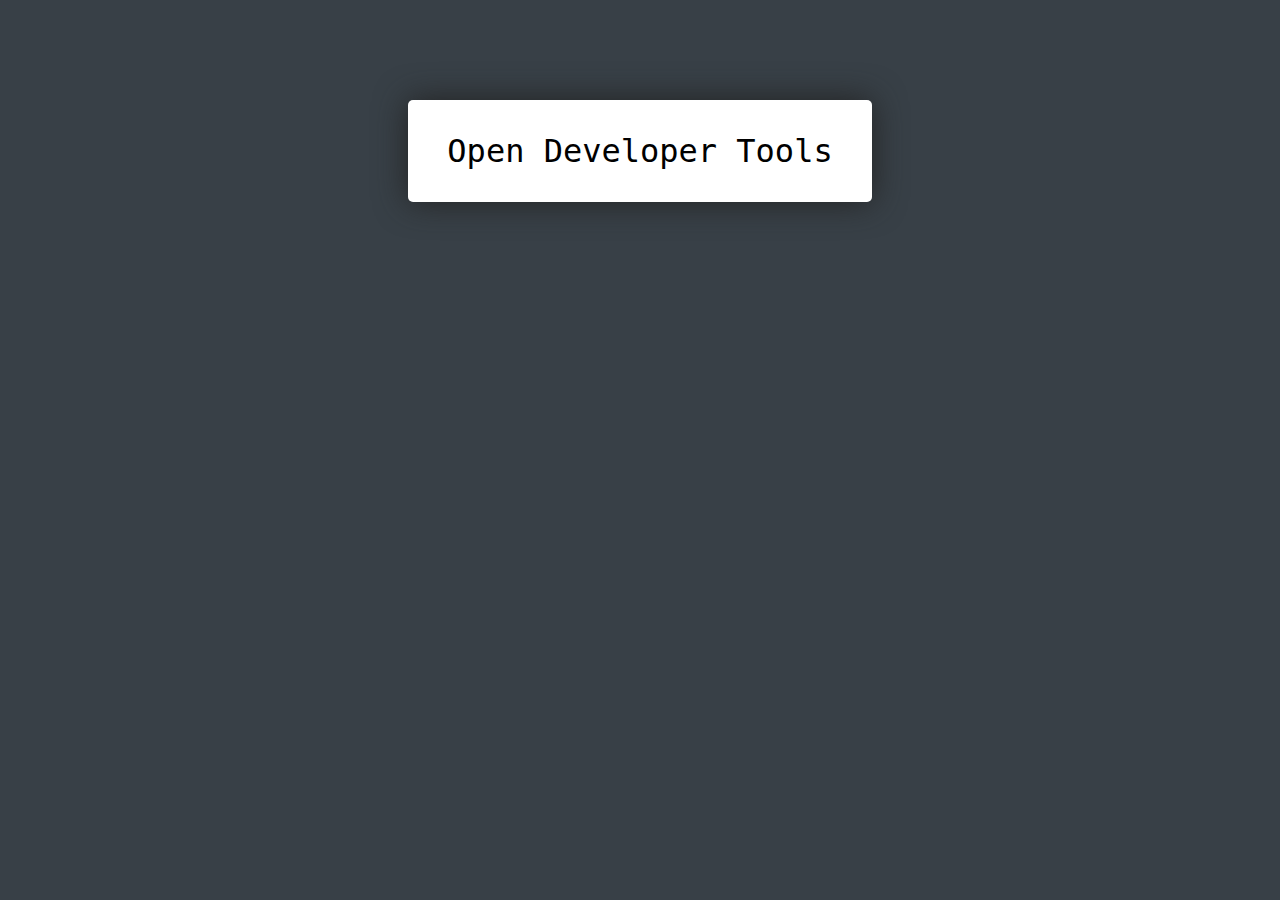
<file: Callbacks/stage_1_video_3_begin/index.html>
<!DOCTYPE html>
<html lang="en">
    <head>
        <title></title>
        <link rel='stylesheet' href='styles.css'>
    </head>
    <body>
        <section>
            Open Developer Tools
        </section>
        <script src='callback.js'></script>
    </body>
</html>
</file>
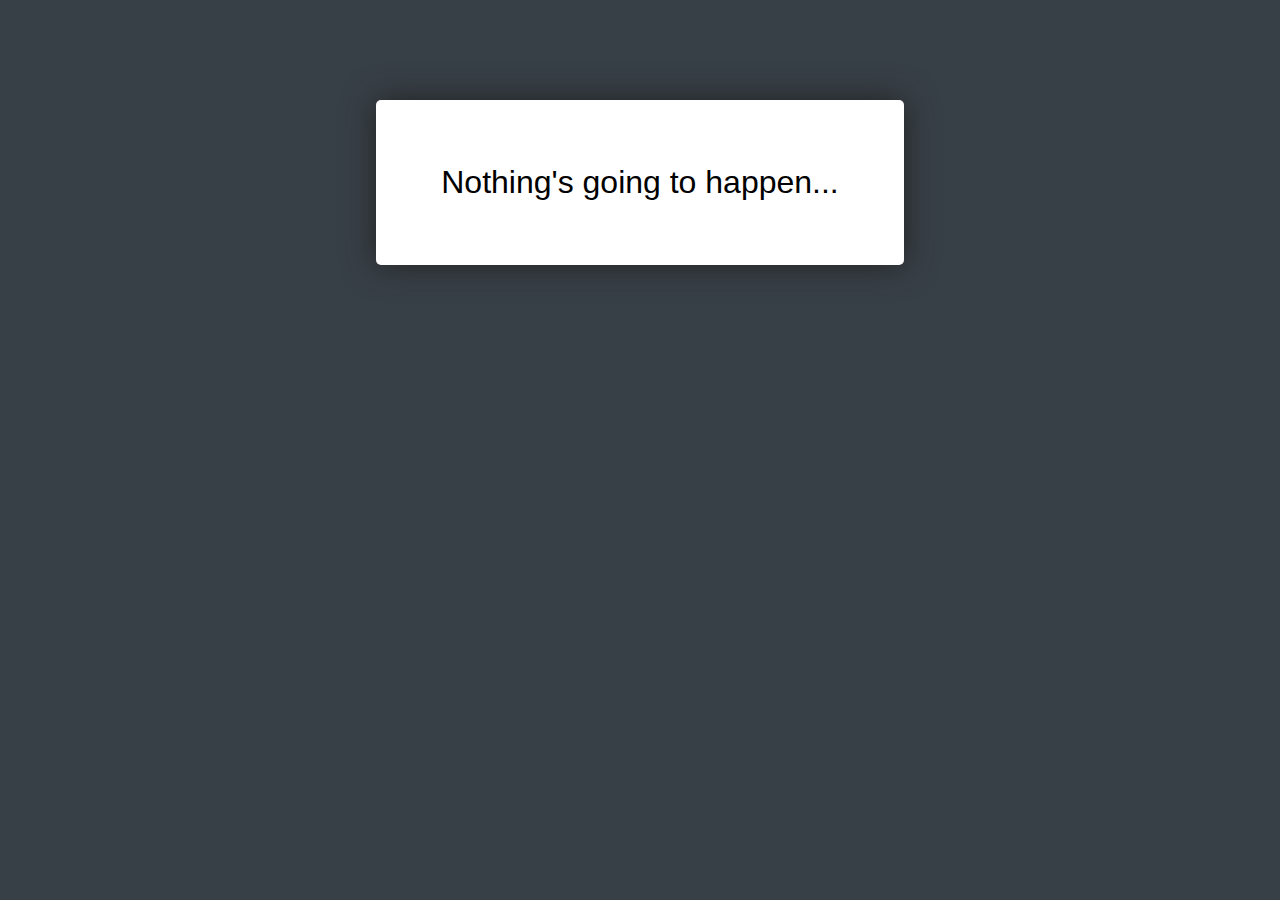
<file: Callbacks/stage_2_video_1_begin/index.html>
<!DOCTYPE html>
<html lang="en">
    <head>
        <title></title>
        <link rel='stylesheet' href='styles.css'>
        <meta charset="UTF-8">
    </head>
    <body>
        <section id='surprise'>
            Nothing's going to happen...
        </section>
        <script src='surprise.js'></script>
    </body>
</html>
</file>
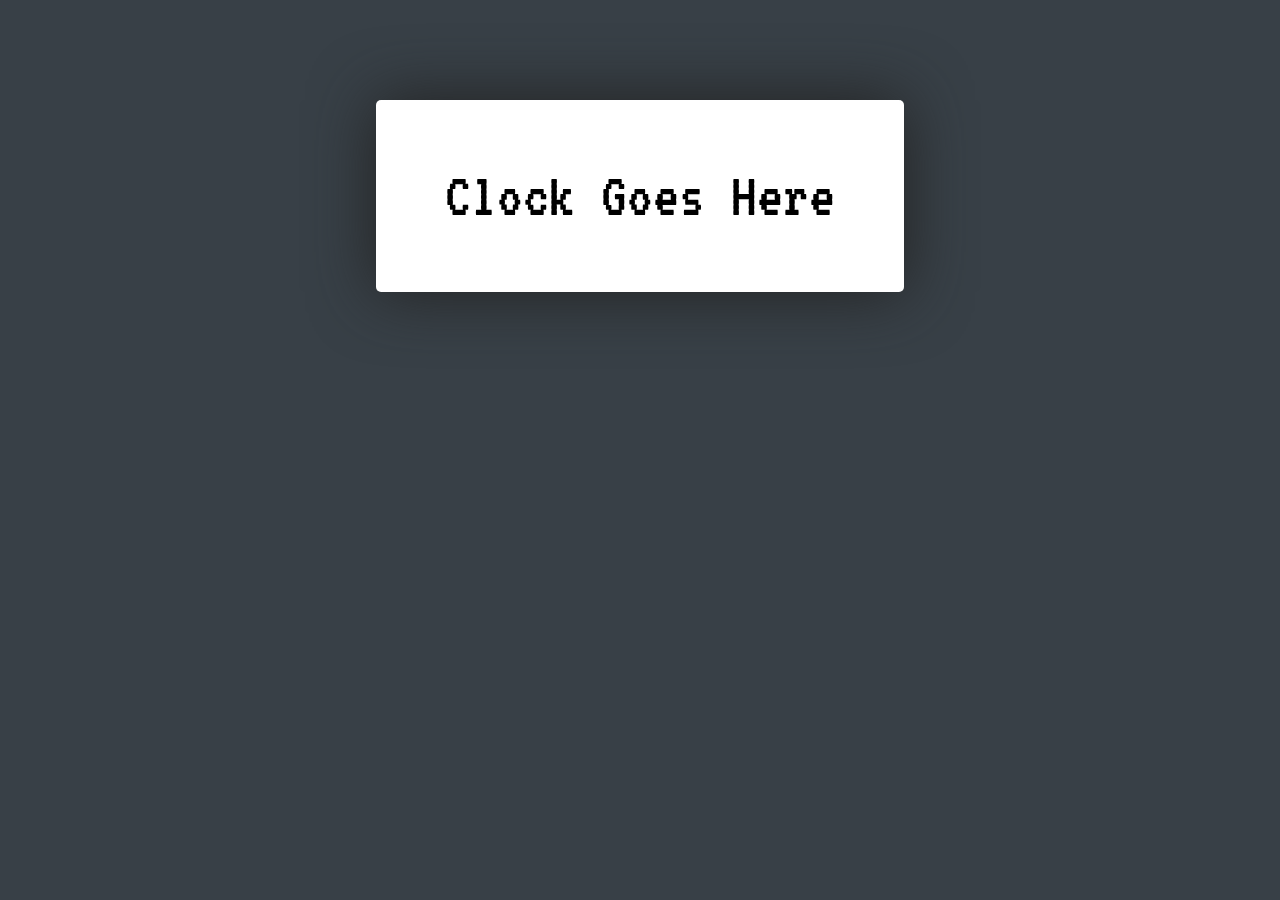
<file: Callbacks/stage_2_video_3_begin/index.html>
<!DOCTYPE html>
<html lang="en">
    <head>
        <title></title>
        <link href="https://fonts.googleapis.com/css?family=VT323" rel="stylesheet">
        <link rel='stylesheet' href='styles.css'>
    </head>
    <body>
        <section id='clock'>
            Clock Goes Here
        </section>
        <script src='clock.js'></script>
    </body>
</html>
</file>
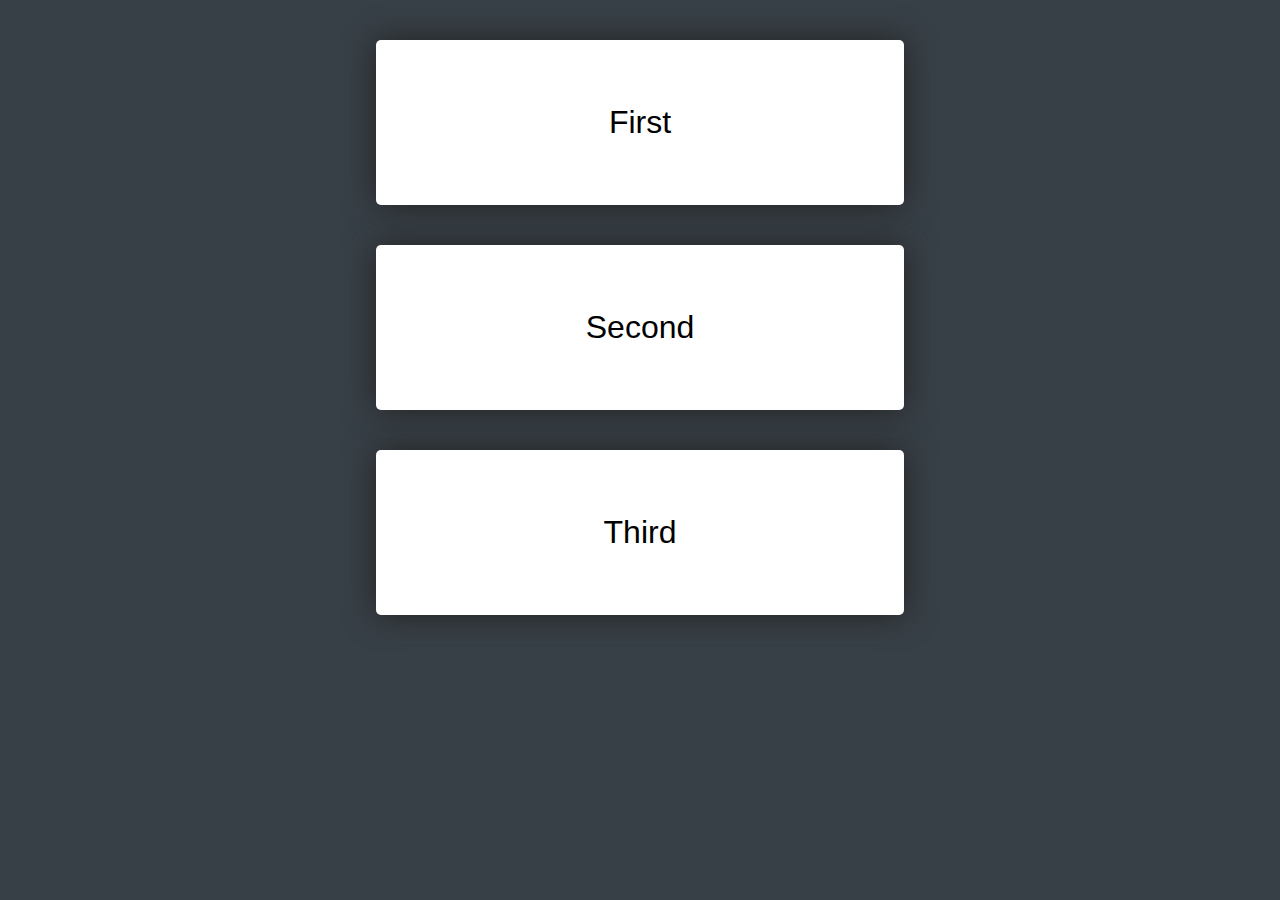
<file: Callbacks/stage_3_video_1_begin/index.html>
<!DOCTYPE html>
<html lang="en">
    <head>
        <title></title>
        <link rel='stylesheet' href='styles.css'>
    </head>
    <body>
        <div id='first'>
          First
        </div>
        <div id='second'>
          Second
        </div>
        <div id='third'>
           Third
        </div>
        <script src='app.js'></script>
    </body>
</html>
</file>
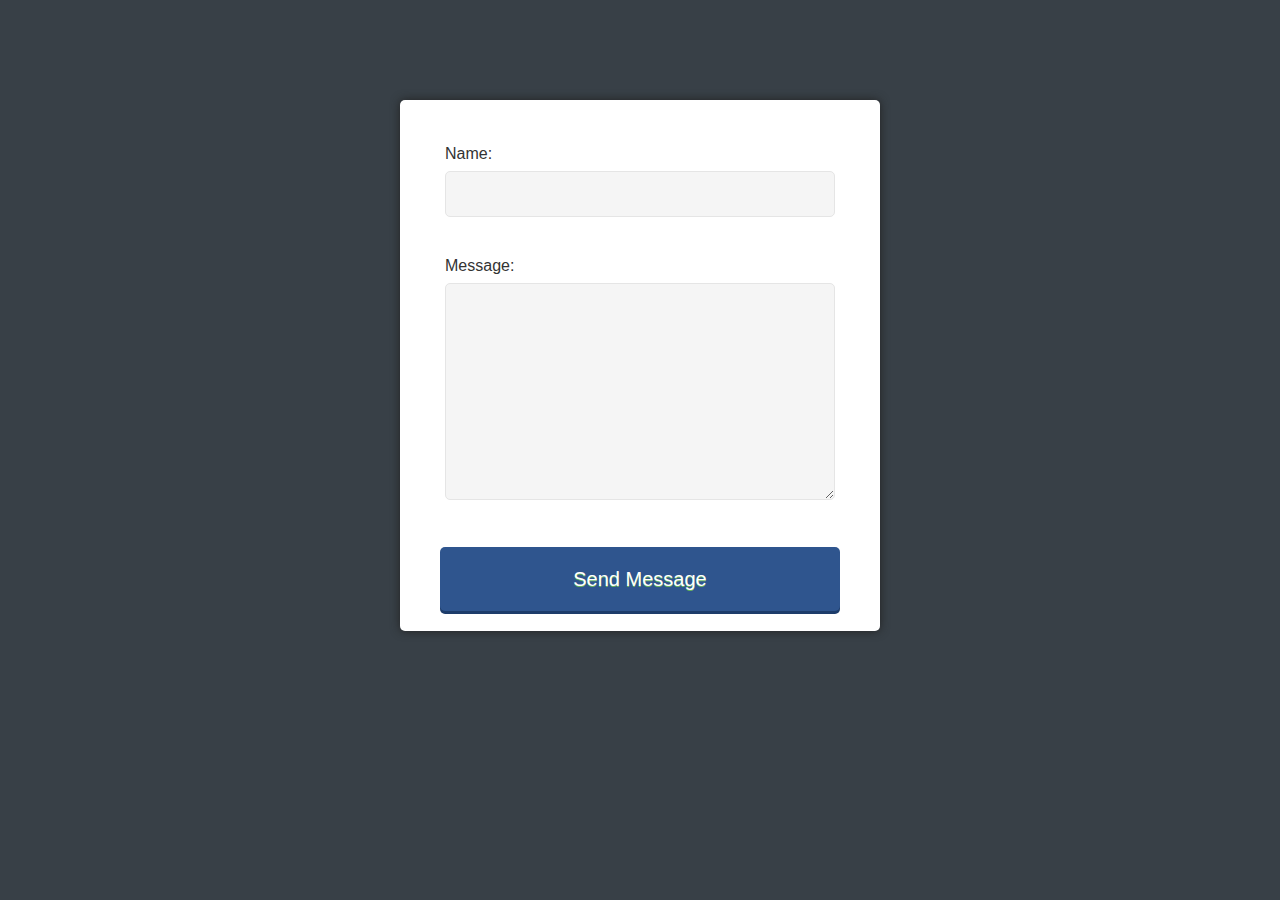
<file: Callbacks/stage_3_video_2_begin/index.html>
<!DOCTYPE html>
<html lang="en">
    <head>
        <title></title>
        <link rel='stylesheet' href='styles.css'>
    </head>
    <body>
        <form action='#' method='post'>
            <p>
                <label>Name: </label>
                <input type='text' id='name' name='name'>
            </p>
            <p>
                <label>Message: </label>
                <textarea name='message' id='message' cols='30' rows='10'></textarea>
            </p>
            <input type='submit' id='submit' name='submit' value='Send Message'>
        </form>
        <script src='app.js'></script>
    </body>
</html>
</file>
<file: Callbacks/stage_1_video_3_begin/styles.css>
body {
  background: #384047;
  font-family: sans-serif;
}
section {
  background: #fff;
  padding: 1em;
  max-width: 400px;
  margin: 100px auto 0;
  box-shadow: 0 0 1em #222;
  border-radius: 5px;
  text-align: center;
  font-family: 'VT323', monospace;
  font-size: 2em;
}
</file>
<file: Callbacks/stage_2_video_1_begin/styles.css>
body {
  background: #384047;
  font-family: sans-serif;
}
section {
  background: #fff;
  padding: 2em;
  max-width: 400px;
  margin: 100px auto 0;
  box-shadow: 0 0 1em #222;
  border-radius: 5px;
  text-align: center;
  font-size: 2em;
}
</file>
<file: Callbacks/stage_2_video_3_begin/styles.css>
body {
  background: #384047;
  font-family: sans-serif;
}
section {
  background: #fff;
  padding: 1em;
  max-width: 400px;
  margin: 100px auto 0;
  box-shadow: 0 0 1em #222;
  border-radius: 5px;
  text-align: center;
  font-family: 'VT323', monospace;
  font-size: 4em;
}
</file>
<file: Callbacks/stage_3_video_1_begin/styles.css>
body {
  background: #384047;
  font-family: sans-serif;
}
div {
  background: #fff;
  padding: 2em;
  max-width: 400px;
  margin: 40px auto 0;
  box-shadow: 0 0 1em #222;
  border-radius: 5px;
  text-align: center;
  font-size: 2em;
}
</file>
<file: Callbacks/stage_3_video_2_begin/styles.css>
.highlight {
    box-shadow: 0px 0px 10px #755d00;
}

body {
  background: #384047;
  font-family: sans-serif;
  font-size: 10px
}
form {
  background: #fff;
  padding: 4em 4em 2em;
  max-width: 400px;
  margin: 100px auto 0;
  box-shadow: 0 0 1em #222;
  border-radius: 5px;
}
p {
  margin: 0 0 3em 0;
  position: relative;
  padding: .5em;
}
label {
  display: block;
  font-size: 1.6em;
  margin: 0 0 .5em;
  color: #333;
}
textarea,
input {
  box-sizing: border-box;
  width: 100%;
  outline: none
}
textarea,
input[type="text"],
input[type="password"] {
  background: #f5f5f5;
  border: 1px solid #e5e5e5;
  font-size: 1.6em;
  padding: .8em .5em;
  border-radius: 5px;
}
textarea:focus,
input[type="text"]:focus,
input[type="password"]:focus {
  background: #fff;
}
input[type="submit"] {
  background: #2F558E;
  box-shadow: 0 3px 0 0 #1D3C6A;
  border-radius: 5px;
  border: none;
  color: #fff;
  cursor: pointer;
  display: block;
  font-size: 2em;
  line-height: 1.6em;
  margin: 2em 0 0;
  outline: none;
  padding: .8em 0;
  text-shadow: 0 1px #68B25B;
}
</file>
